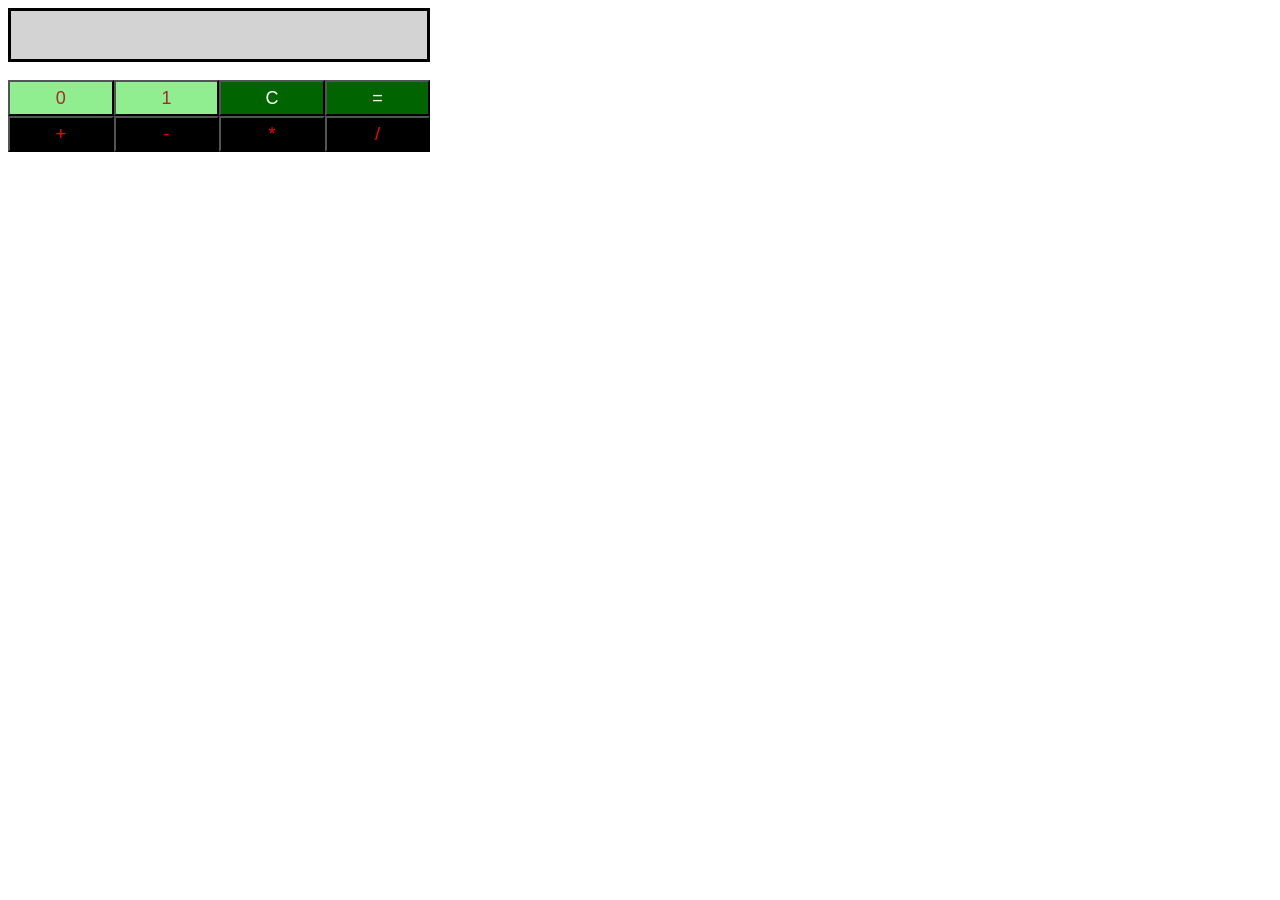
<file: 10 Days of Javascript/Day nine/index.html>
<!-- Enter your HTML code here -->
<!DOCTYPE html>
<html>
    <head>
        <meta charset="utf-8">
        <title>Binary Calculator</title>
        <link rel="stylesheet" href="css/binaryCalculator.css" type="text/css">
    </head>
    <body>
        <div id="res">
</div>
<br>
        <div id="btns" class="btns">
        <button id="btn0" class="dgt">0</button>
        <button id="btn1">1</button>
        <button id="btnClr">C</button>
        <button id="btnEql">=</button>

        <br>

        <button id="btnSum">+</button>
        <button id="btnSub">-</button>
        <button id="btnMul">*</button>
        <button id="btnDiv">/</button>
        </div>
<script src="js/binaryCalculator.js" type="text/javascript"></script>
    </body>
</html>
</file>
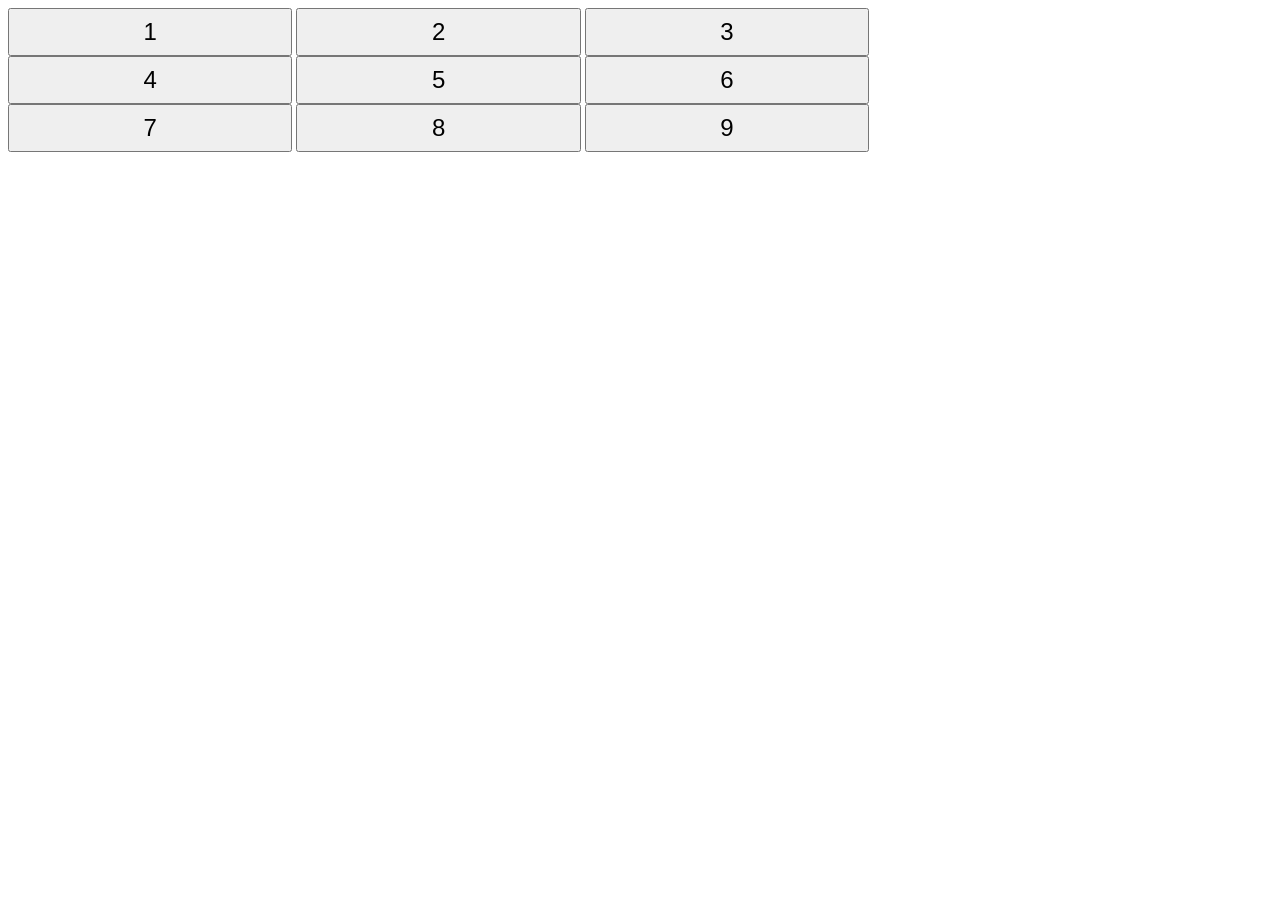
<file: 10 Days of Javascript/Day eight/Buttons Container/index.html>
<body>
    <script src="js/buttonsGrid.js" type="text/javascript"></script>
    <link rel="stylesheet" href="css/buttonsGrid.css" type="text/css">
    
    <div id="btns" class="btnContainer">
        <button id="btn1" class="btnStyle">1</button>
        <button id="btn2" class="btnStyle">2</button>
        <button id="btn3" class="btnStyle">3</button>
        <button id="btn4" class="btnStyle">4</button>
        <button id="btn5" class="btnStyle" onClick="rotate()">5</button>
        <button id="btn6" class="btnStyle">6</button>
        <button id="btn7" class="btnStyle">7</button>
        <button id="btn8" class="btnStyle">8</button>
        <button id="btn9" class="btnStyle">9</button>
    </div>
</body>
</file>
<file: 10 Days of Javascript/Day nine/css/binaryCalculator.css>
body
{
   width: 33%;
}
#btn0,#btn1
{
   background-color: lightgreen;
   color: brown;
}

#btnClr,#btnEql
{
   background-color: darkgreen;
   color: white;
}

#btnSum,#btnSub,#btnMul,#btnDiv
{
background-color: black;
color: red;
}

button
{
   width :25%;
   height :36px;
   font-size :18px;
   margin :0px;
   float :left
}

#res {
   background-color: lightgray;
   border: solid;
   height: 48px;
   font-size: 20px;
}
</file>
<file: 10 Days of Javascript/Day eight/Buttons Container/css/buttonsGrid.css>
.btnContainer {
    width: 75%;
}

.btnContainer > .btnStyle {
    width: 30%;
    height: 48px;
    font-size: 24px;
}
</file>
